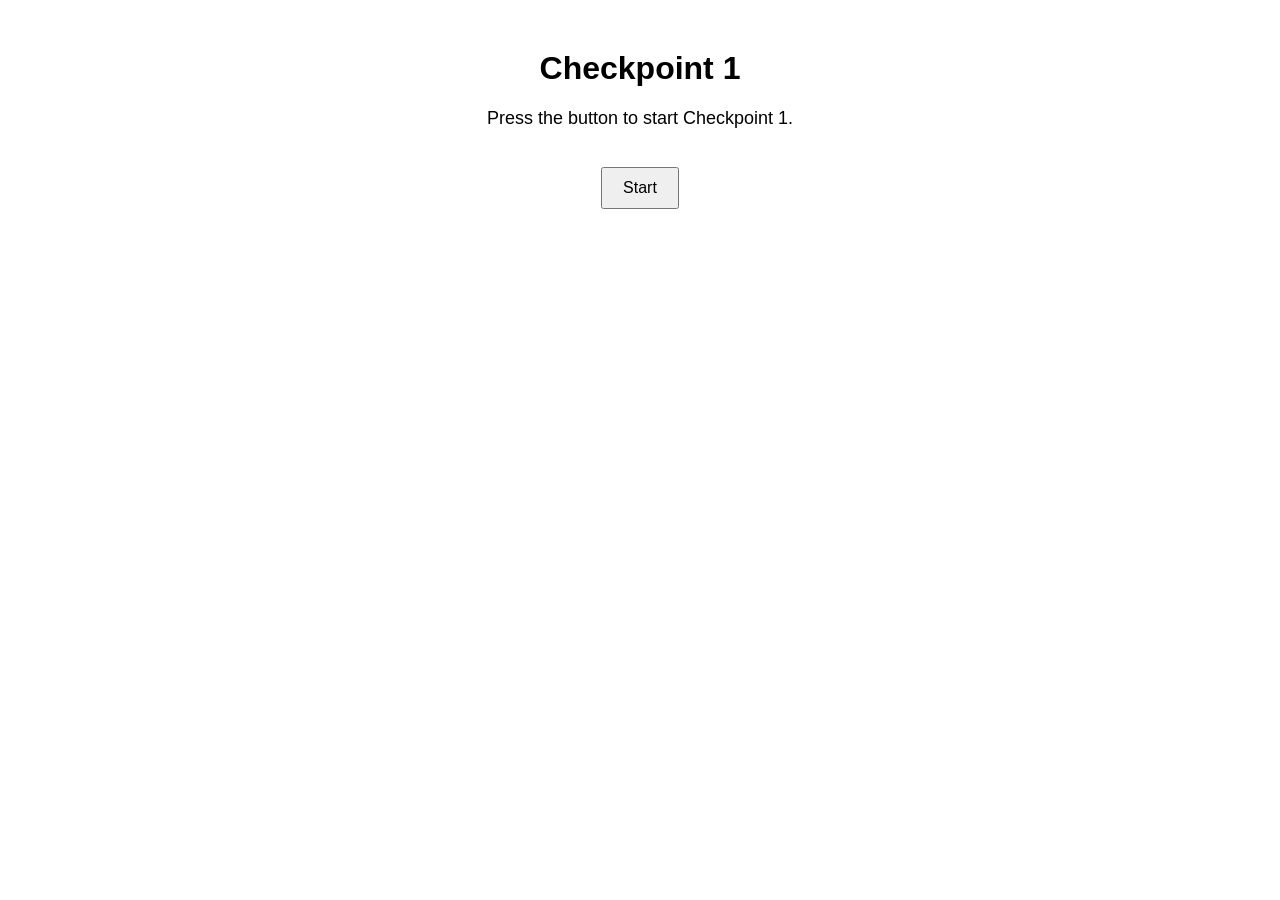
<file: index.html>
<!DOCTYPE html>
<html lang="en">
<head>
<meta charset="UTF-8">
<meta name="viewport" content="width=device-width, initial-scale=1.0">
<title>Checkpoint 1</title>
<link rel="stylesheet" href="style.css">
<script src="script.js" defer></script>
</head>
<body>
<h1>Checkpoint 1</h1>
<p id="status">Press the button to start Checkpoint 1.</p>
<button id="startButton" onclick="startCheckpoint1()">Start</button>
</body>
</html>
</file>
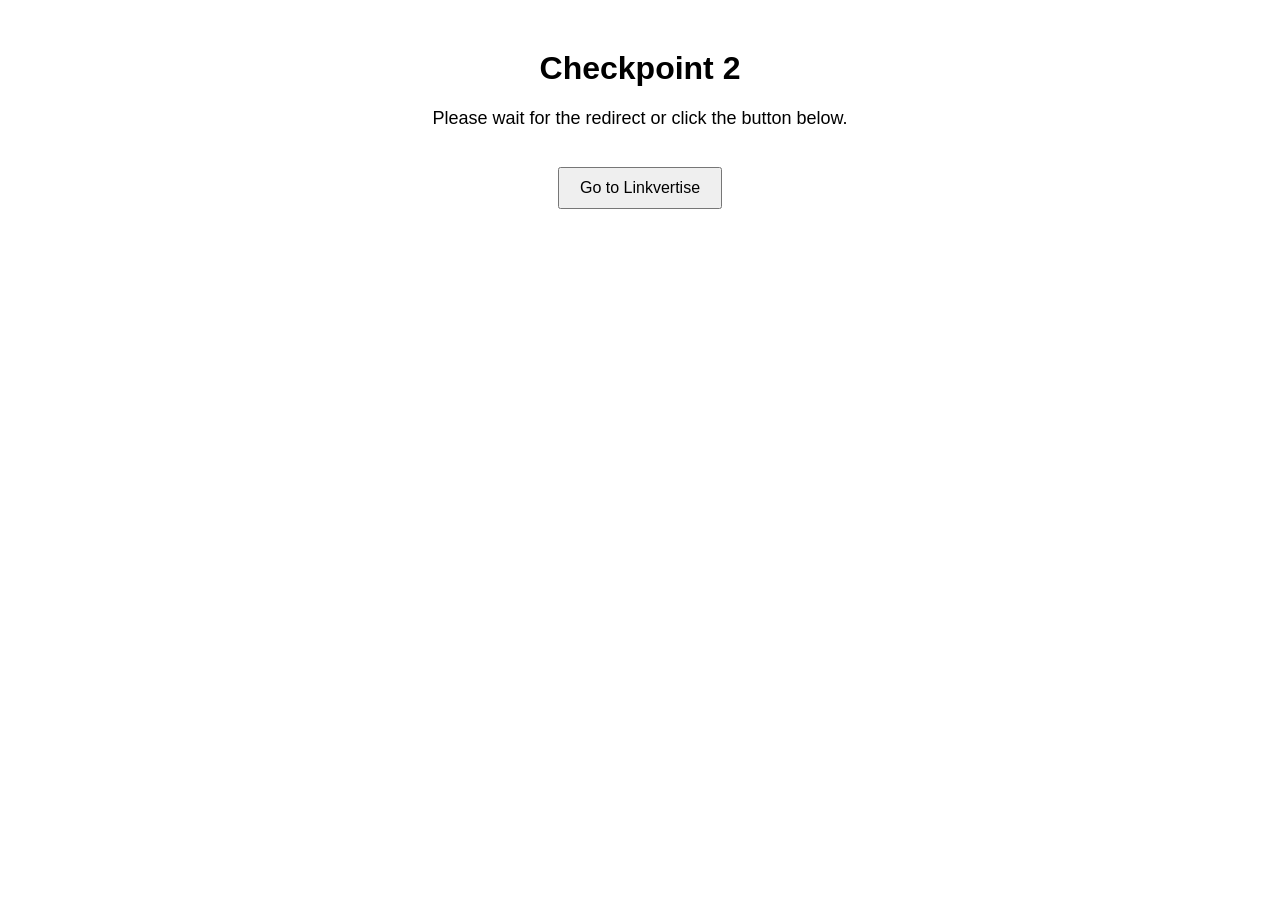
<file: checkpoint2.html>
<!DOCTYPE html>
<html lang="en">
<head>
<meta charset="UTF-8">
<meta name="viewport" content="width=device-width, initial-scale=1.0">
<title>Checkpoint 2</title>
<link rel="stylesheet" href="style.css">
<script src="script.js" defer></script>
</head>
<body>
<h1>Checkpoint 2</h1>
<p id="status">Please wait for the redirect or click the button below.</p>
<button id="checkpoint2Button" onclick="startCheckpoint2()">Go to Linkvertise</button>
</body>
</html>
</file>
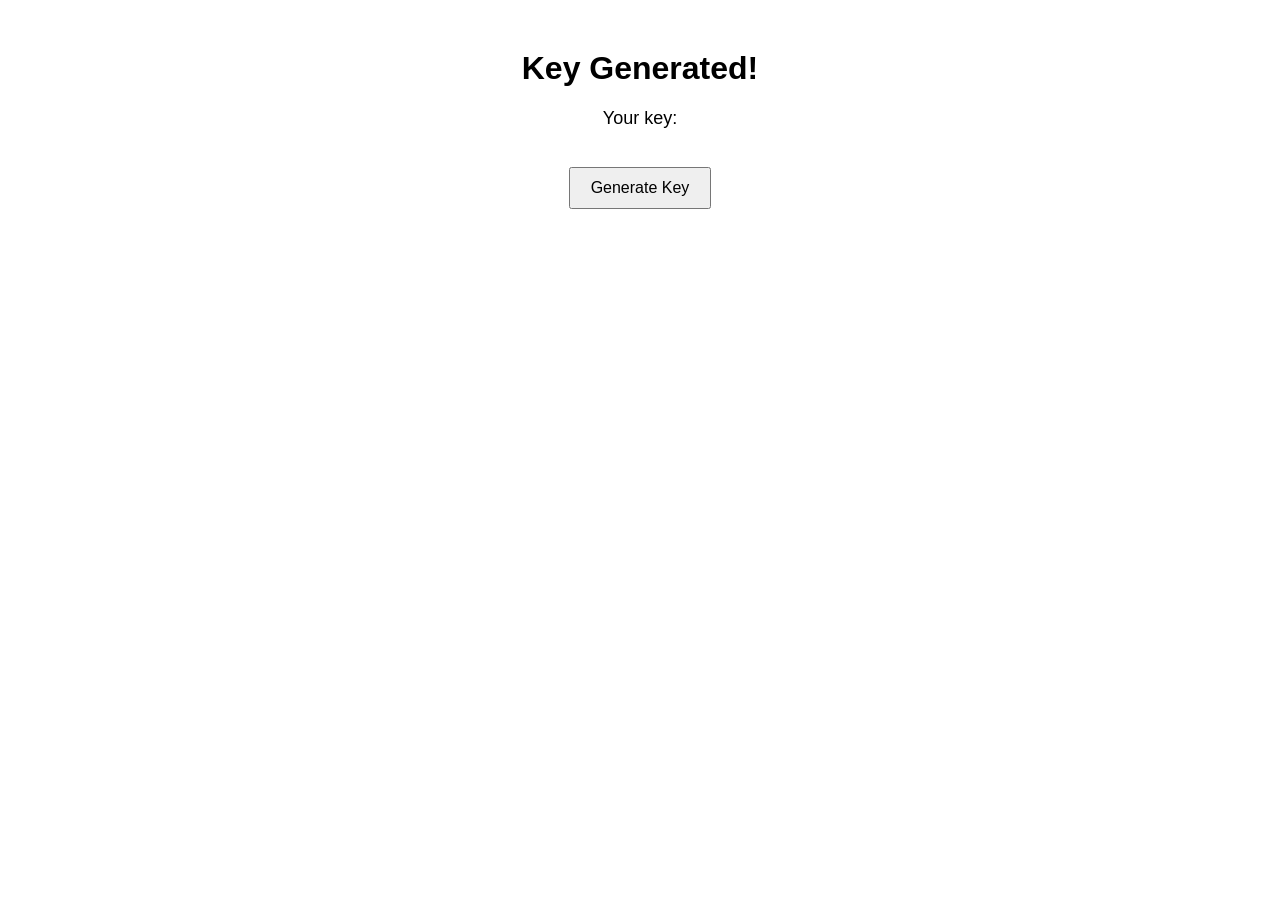
<file: generatekey.html>
<!DOCTYPE html>
<html lang="en">
<head>
<meta charset="UTF-8">
<meta name="viewport" content="width=device-width, initial-scale=1.0">
<title>Generate Key</title>
<link rel="stylesheet" href="style.css">
<script src="script.js" defer></script>
</head>
<body>
<h1>Key Generated!</h1>
<p>Your key:</p>
<button id="generateButton" onclick="generateKey()">Generate Key</button>
<p id="keyDisplay"></p>
</body>
</html>
</file>
<file: style.css>
body {
    font-family: Arial, sans-serif;
    text-align: center;
    margin-top: 50px;
}

button {
    padding: 10px 20px;
    font-size: 16px;
    margin-top: 20px;
    cursor: pointer;
}

p {
    font-size: 18px;
}
</file>
